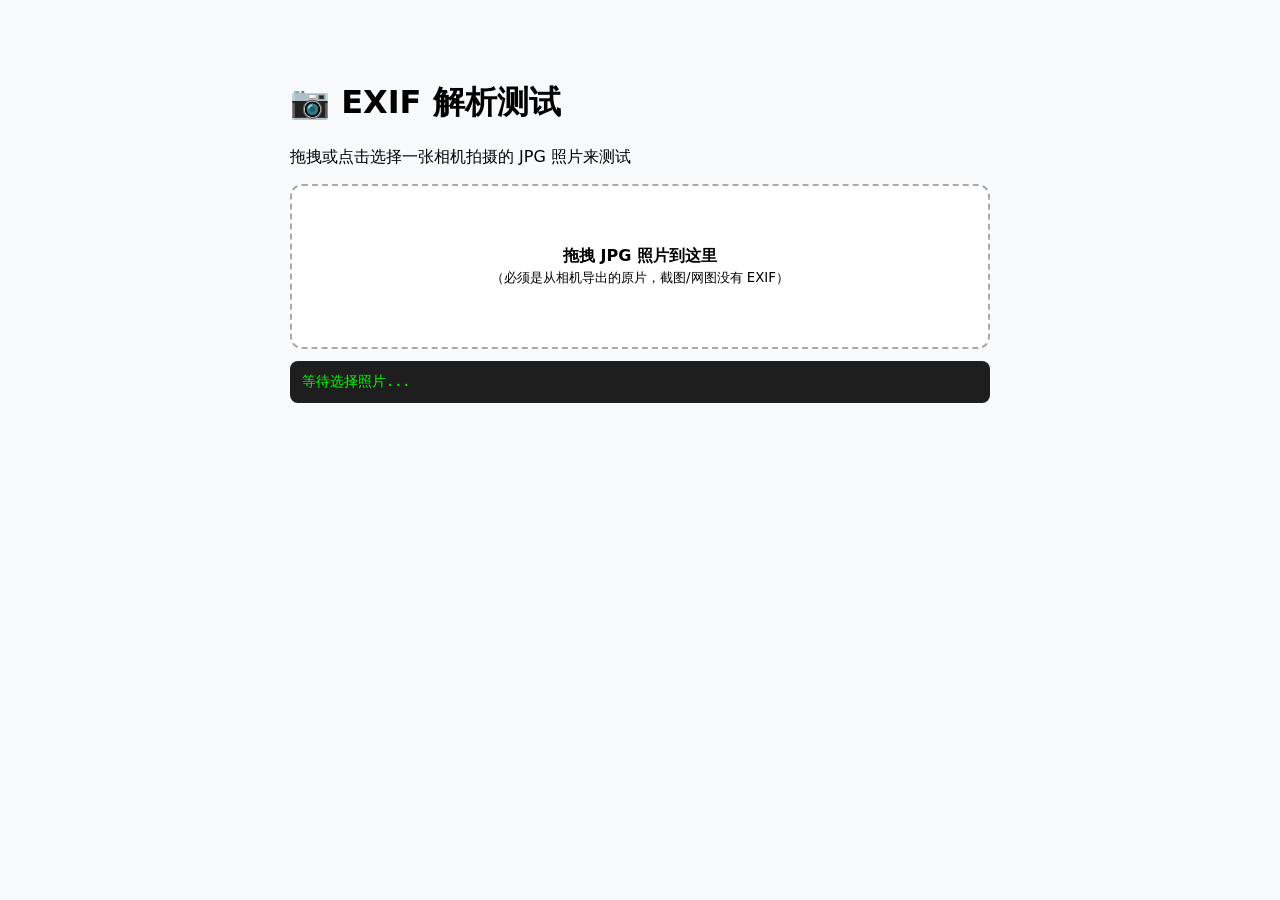
<file: test-exif.html>
<!DOCTYPE html>
<html lang="zh-CN">
<head>
  <meta charset="UTF-8">
  <title>EXIF 解析测试</title>
  <style>
    body { font-family: system-ui, sans-serif; max-width: 700px; margin: 40px auto; padding: 20px; background: #f8f9fa; }
    .drop { border: 2px dashed #aaa; border-radius: 12px; padding: 60px 20px; text-align: center; cursor: pointer; background: #fff; }
    .drop:hover { border-color: #4263eb; background: #dbe4ff; }
    .result { margin-top: 20px; padding: 16px; background: #fff; border-radius: 8px; }
    .ok { color: green; } .fail { color: red; }
    .log { background: #1e1e1e; color: #0f0; padding: 12px; border-radius: 8px; font-family: monospace; font-size: 0.85rem; white-space: pre-wrap; margin-top: 12px; max-height: 400px; overflow-y: auto; }
    table { width: 100%; border-collapse: collapse; }
    td { padding: 6px 12px; border-bottom: 1px solid #eee; }
    td:first-child { font-weight: bold; width: 120px; color: #666; }
  </style>
</head>
<body>
  <h1>📷 EXIF 解析测试</h1>
  <p>拖拽或点击选择一张相机拍摄的 JPG 照片来测试</p>

  <div class="drop" id="drop">
    <strong>拖拽 JPG 照片到这里</strong><br>
    <small>（必须是从相机导出的原片，截图/网图没有 EXIF）</small>
    <input type="file" id="fileInput" accept="image/jpeg" hidden>
  </div>

  <div class="log" id="log">等待选择照片...</div>
  <div class="result" id="result" style="display:none;"></div>

  <script src="js/exif.js"></script>
  <script>
    const drop = document.getElementById('drop');
    const fileInput = document.getElementById('fileInput');
    const logEl = document.getElementById('log');
    const resultEl = document.getElementById('result');

    function log(msg) {
      logEl.textContent += '\n' + msg;
    }

    drop.addEventListener('click', () => fileInput.click());
    drop.addEventListener('dragover', e => { e.preventDefault(); drop.style.background = '#dbe4ff'; });
    drop.addEventListener('dragleave', () => { drop.style.background = '#fff'; });
    drop.addEventListener('drop', e => {
      e.preventDefault();
      drop.style.background = '#fff';
      if (e.dataTransfer.files.length > 0) testFile(e.dataTransfer.files[0]);
    });
    fileInput.addEventListener('change', e => {
      if (e.target.files.length > 0) testFile(e.target.files[0]);
    });

    async function testFile(file) {
      logEl.textContent = '正在分析: ' + file.name + ' (' + (file.size / 1024).toFixed(1) + ' KB, type=' + file.type + ')';

      // Check file type
      log('文件类型: ' + file.type);
      if (!file.type.includes('jpeg') && !file.type.includes('jpg')) {
        log('⚠️ 不是 JPEG 文件！只有相机直出的 JPG 才包含 EXIF 信息。');
        log('如果你的照片是 HEIC/PNG/WebP 格式，它们通常不包含标准 EXIF。');
      }

      // Read first bytes to verify JPEG
      const buf = await file.arrayBuffer();
      const view = new DataView(buf);
      const soi = view.getUint16(0, false);
      log('文件头 (SOI): 0x' + soi.toString(16) + (soi === 0xffd8 ? ' ✅ 是 JPEG' : ' ❌ 不是 JPEG'));

      // Parse EXIF
      log('正在解析 EXIF...');
      const startTime = performance.now();
      const exif = await parseExif(file);
      const elapsed = (performance.now() - startTime).toFixed(0);
      log('解析耗时: ' + elapsed + 'ms');

      // Show results
      const fields = [
        ['设备', exif.equipment || '(空)'],
        ['品牌', exif.make || '(空)'],
        ['型号', exif.model || '(空)'],
        ['镜头', exif.lens || '(空)'],
        ['光圈', exif.aperture || '(空)'],
        ['快门', exif.shutter || '(空)'],
        ['ISO', exif.iso || '(空)'],
        ['焦距', exif.focalLength || '(空)'],
        ['拍摄日期', exif.dateTaken || '(空)'],
      ];

      const hasData = fields.some(f => f[1] !== '(空)');

      resultEl.style.display = 'block';
      resultEl.innerHTML = '<h3 class="' + (hasData ? 'ok' : 'fail') + '">' +
        (hasData ? '✅ 成功读取 EXIF 参数！' : '❌ 该照片没有 EXIF 数据') +
        '</h3>' +
        '<table>' + fields.map(f => '<tr><td>' + f[0] + '</td><td>' + f[1] + '</td></tr>').join('') + '</table>';

      if (!hasData) {
        resultEl.innerHTML += '<p style="color:#666;margin-top:12px;"><strong>可能原因：</strong><br>' +
          '1. 这张照片不是相机直出的 JPG 原片<br>' +
          '2. 照片经过了某些 APP/社交媒体的压缩处理（会删除 EXIF）<br>' +
          '3. 是截图、网图、或从聊天记录保存的图片<br><br>' +
          '💡 <strong>解决方法：</strong>请用相机/手机相机直接拍摄的原始 JPG 文件测试，' +
          '例如从 SD 卡、相机传输、或手机相册中导出的「原图」。</p>';
      }
    }
  </script>
</body>
</html>
</file>
